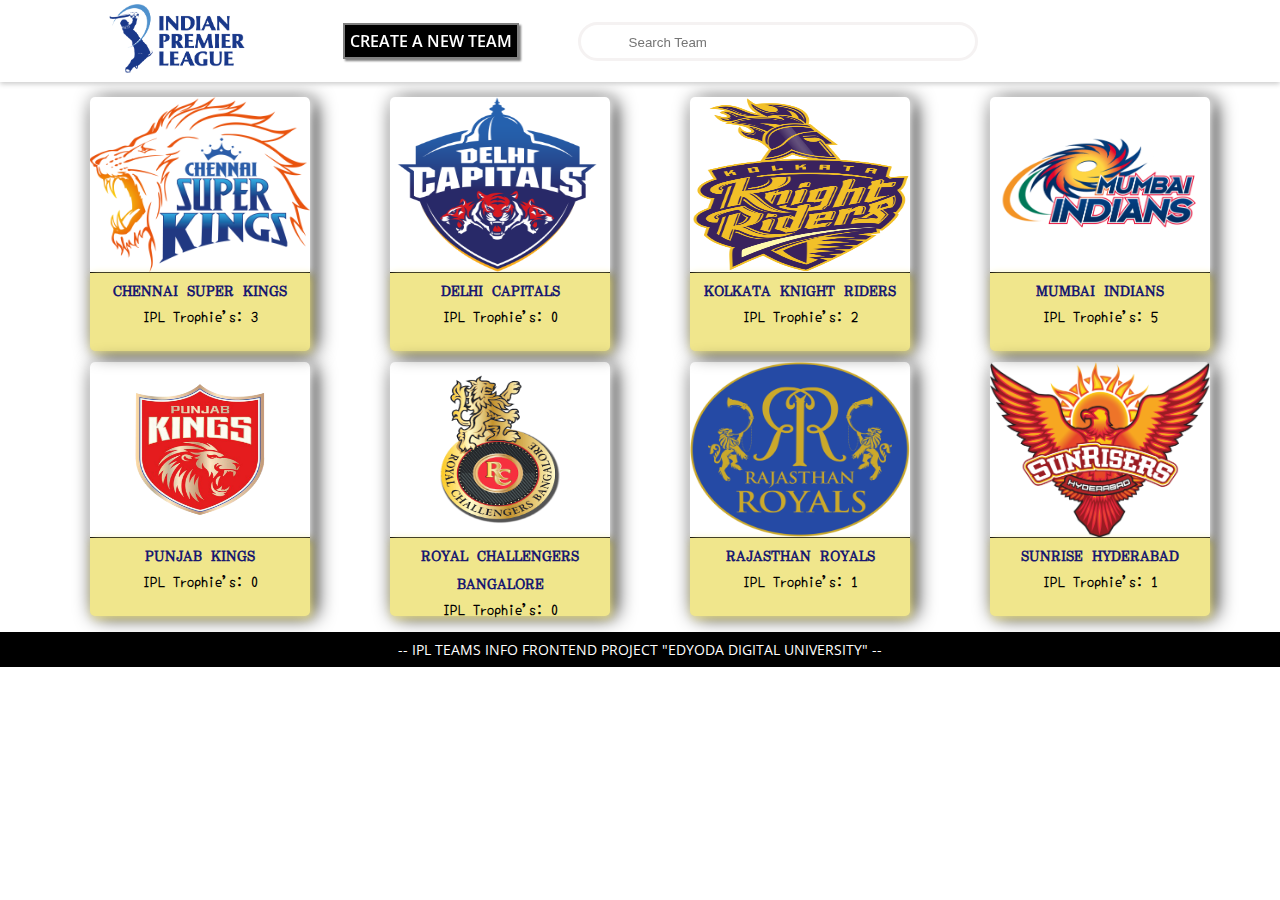
<file: index.html>
<!DOCTYPE html>
<html lang="en">
  <head>
    <meta charset="UTF-8" />
    <meta http-equiv="X-UA-Compatible" content="IE=edge" />
    <meta name="viewport" content="width=device-width, initial-scale=1.0" />
    <link rel="stylesheet" href="style.css" />
    <script
      src="https://code.jquery.com/jquery-3.6.0.min.js"
      integrity="sha256-/xUj+3OJU5yExlq6GSYGSHk7tPXikynS7ogEvDej/m4="
      crossorigin="anonymous"
    ></script>
    <link
      rel="stylesheet"
      href="https://use.fontawesome.com/releases/v5.15.3/css/all.css"
      integrity="sha384-SZXxX4whJ79/gErwcOYf+zWLeJdY/qpuqC4cAa9rOGUstPomtqpuNWT9wdPEn2fk"
      crossorigin="anonymous"
    />
    <script src="./script.js"></script>
    <title>Teams</title>
  </head>
  <body>
    <header>
      <div id="navMenu">
        <div id="mainMenu">
          <a id="logo" href="./index.html"
            ><img id="iplLogo" src="./images/ipl logo.png"
          /></a>
        </div>
        <a id="ct" class="menuOption" href="#">Create A New Team</a>
        <div id="searchingMenu">
          <div id="search-wrapper">
            <i id="searchIco" class="fas fa-search" aria-hidden="true"></i>
            <input
              id="search-box"
              type="text"
              name="search"
              placeholder="Search Team"
            />
          </div>
        </div>
      </div>
    </header>
    <main>
      <div id="teamList"></div>
    </main>
    <footer>
      <div id="footerDiv">
        <p>-- IPL TEAMS INFO FRONTEND PROJECT "EDYODA DIGITAL UNIVERSITY" --</p>
      </div>
    </footer>
  </body>
</html>
</file>
<file: style.css>
@import url("https://fonts.googleapis.com/css2?family=Open+Sans:wght@300;400;600;800&display=swap");
@import url("https://fonts.googleapis.com/css2?family=Tourney:wght@100&family=Uchen&family=Yomogi&family=Zen+Loop:ital@1&family=Zen+Tokyo+Zoo&display=swap");
body {
  font-family: "Open Sans", sans-serif;
  margin: 0;
}

#topbar {
  height: 80px;
}
p {
  margin: 0;
  font-size: 14px;
}
main {
  display: flex;
}
img {
  width: 100%;
}
.menuOption {
  font-family: "Open Sans";
  text-decoration: none;
  color: white;
  background-color: black;
  margin-left: 32px;
  text-transform: uppercase;
  font-weight: 600;
  border: 2px solid gray;
  padding: 5px;
  box-shadow: 2px 2px 2px gray;
}
#mainMenu {
  display: flex;
  align-items: center;
  justify-content: space-between;
}
#iplLogo {
  width: 150px;
}
#searchingMenu {
  width: 600px;
  border: none;
}
#search-wrapper {
  width: 110%;
  max-width: 400px;
  position: relative;
}
#search-wrapper > i {
  position: absolute;
  color: #999;
  font-size: 18px;
  top: 50%;
  left: 18px;
  transform: translateY(-50%);
  cursor: pointer;
}
#search-box {
  width: 100%;
  border: 3px solid rgb(245, 242, 242);
  box-sizing: border-box;
  padding: 10px 24px 8px 48px;
  color: black;
  outline: none;
  border-radius: 20px;
}
#navMenu {
  width: 100%;
  background-color: white;
  z-index: 10;
  position: fixed;
  top: 0;
  left: 0;
  display: flex;
  justify-content: space-between;
  align-items: center;
  box-sizing: border-box;
  padding: 16px 8%;
  box-shadow: 0 2px 5px #ccc;
  height: 82px;
}

#teamList {
  display: flex;
  flex-wrap: wrap;
  width: 100%;
  min-height: 530px;
  margin-top: 82px;
  padding: 10px;
  height: fit-content;
  justify-content: center;
}
.cardTeam {
  margin-top: 5px;
  margin-bottom: 10px;
  margin-left: 50px;
  margin-right: 30px;
  height: 250px;
  width: 220px;
  border-radius: 5px;
  box-shadow: 5px 4px 20px black;
  cursor: pointer;
}
.teamLogoDiv {
  height: 70%;
  border-top-left-radius: 5px;
  border-top-right-radius: 5px;
  border-bottom: 1px solid black;
  box-shadow: 2px 2px 8px white;
}

.teamLogo {
  height: 100%;
  border-top-left-radius: 5px;
  border-top-right-radius: 5px;
  overflow: contain;
  width: 100%;
}

.teamDetails {
  padding: 5px 10px;
  text-align: center;
  background-color: #f0e68c;
  height: 27%;
  border-bottom-left-radius: 5px;
  border-bottom-right-radius: 5px;
  box-shadow: 2px 2px 8px #f0e68c;
}

.winCount {
  font-family: "Yomogi";
  padding-top: 0px;
  font-size: 14px;
  font-weight: bold;
}

.teamName {
  font-family: "Uchen";
  font-size: 14px;
  font-weight: bolder;
  color: #191970;
}

#teamDetail {
  width: 100%;
  min-height: 530px;
  height: fit-content;
  padding-top: 83px;
}

#playerDetails {
  margin-top: 82px;
  height: 550px;
}

#teamInfo {
  display: flex;
  align-items: center;
  height: 10%;
  border-bottom: 1px solid black;
  background-color: #6495ed;
}

#details {
  min-width: 25%;
  padding-left: 100px;
}

#teamImage {
  height: 30%;
  max-width: 220px;
  padding-left: 80px;
  padding-right: 80px;
  border-right: 5px solid #191970;
  background-color: #f0e68c;
}
#teamImage img {
  height: 210px;
}

#playersList {
  display: flex;
  flex-wrap: wrap;
  justify-content: center;
  padding-bottom: 20px;
}

#teamName {
  font-family: "Uchen";
  font-weight: bold;
  font-size: 35px;
  background-color: #0066cc;
  color: white;
  box-shadow: 1px 2px 10px white;
  padding: 0 5px;
  border-top-left-radius: 15px;
  border-top-right-radius: 15px;
}

#topBatsman,
#topBowler,
#playerCount,
#championshipWonCount {
  font-family: "Yomogi";
  font-weight: bold;
  font-size: 20px;
  background-color: #ccc;
  box-shadow: 1px 2px 10px white;
  padding: 0 5px;
}

.cardPlayer {
  margin-top: 10px;
  margin-bottom: 5px;
  margin-left: 50px;
  margin-right: 30px;
  height: 350px;
  width: 200px;
  border-radius: 5px;
  box-shadow: 5px 4px 20px black;
  cursor: pointer;
}

.playerImageDiv {
  border-top-left-radius: 5px;
  border-top-right-radius: 5px;
  border-bottom: 1px solid black;
}

.playerImage {
  border-top-left-radius: 5px;
  border-top-right-radius: 5px;
  overflow: contain;
  width: 200px;
}

.playerDetail {
  font-size: 12px;
  font-family: "Yomogi";
  font-weight: bold;
  padding: 5px 10px;
  height: 40%;
  border-bottom-left-radius: 5px;
  border-bottom-right-radius: 5px;
  background-color: #ccc;
}

.playerName {
  font-weight: bold;
  font-family: "Open Sans";
  font-size: 13px;
}

.playerDetail p {
  padding-top: 5px;
}

#selectedPlayerDetailsDiv {
  display: flex;
  flex-direction: column;
  width: 100%;
  margin-top: 82px;
  text-align: center;
  height: 550px;
}

#playerPic {
  margin: 0 auto;
  width: 25%;
  border-radius: 180px;
}

#playerPic img {
  border-radius: 180px;
  margin-top: 20px;
  padding: 5px;
  box-shadow: 2px 2px 10px #0066cc;
}

#selectedPlayerDetails {
  margin: auto 0;
}

th {
  font-family: "Tourney";
  font-size: 30px;
  background-color: #191970;
  color: white;
  font-weight: bolder;
}

td {
  font-family: "Yomogi";
  font-size: 18px;
  font-weight: bolder;
  background-color: #e6f2ff;
}

th,
td {
  border: none;
  width: 20%;
  height: 60px;
}

table {
  width: 100%;
}

#footerDiv {
  display: flex;
  align-items: center;
  justify-content: center;
  color: white;
  background-color: black;
  height: 35px;
}
</file>
